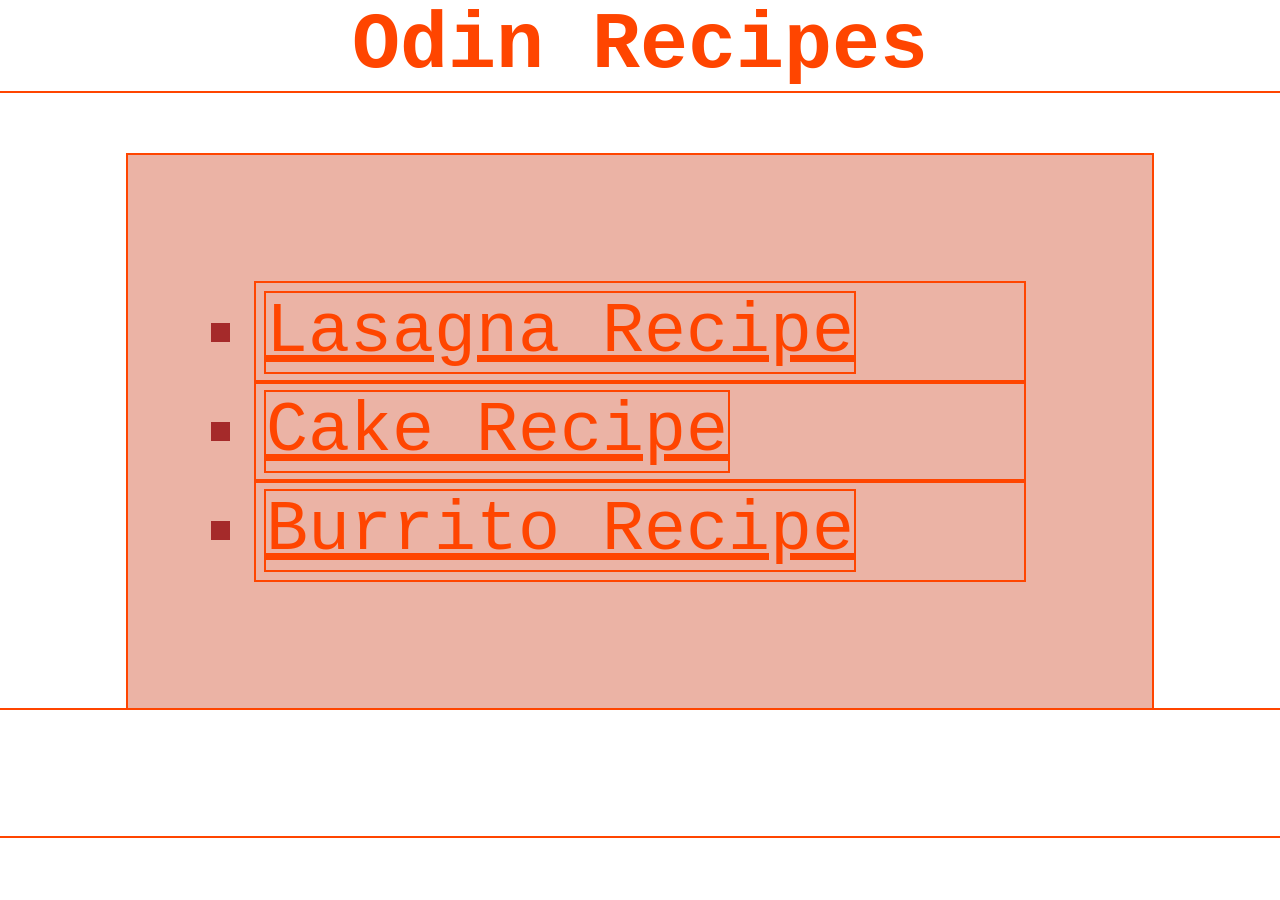
<file: index.html>
<!DOCTYPE html>
<html lang="en">
    <head>
        <meta charset="UTF-8">
        <title>All Recipes</title>
        <link rel="stylesheet" href="style.css">
    </head>

    <body>
        <h1>Odin Recipes</h1>
        <div class="main">
        <ul>
            <div class="list" id="lasagna"><li><a href="recipes/lasagna.html">Lasagna Recipe</a></li></div>
            <div class="list" id="cake"><li><a href="recipes/cake.html">Cake Recipe</a></li></div>
            <div class="list" id="burrito"><li><a href="recipes/burrito.html">Burrito Recipe</a></li></div>
          </ul>
        </div>
    </body>
</html>
</file>
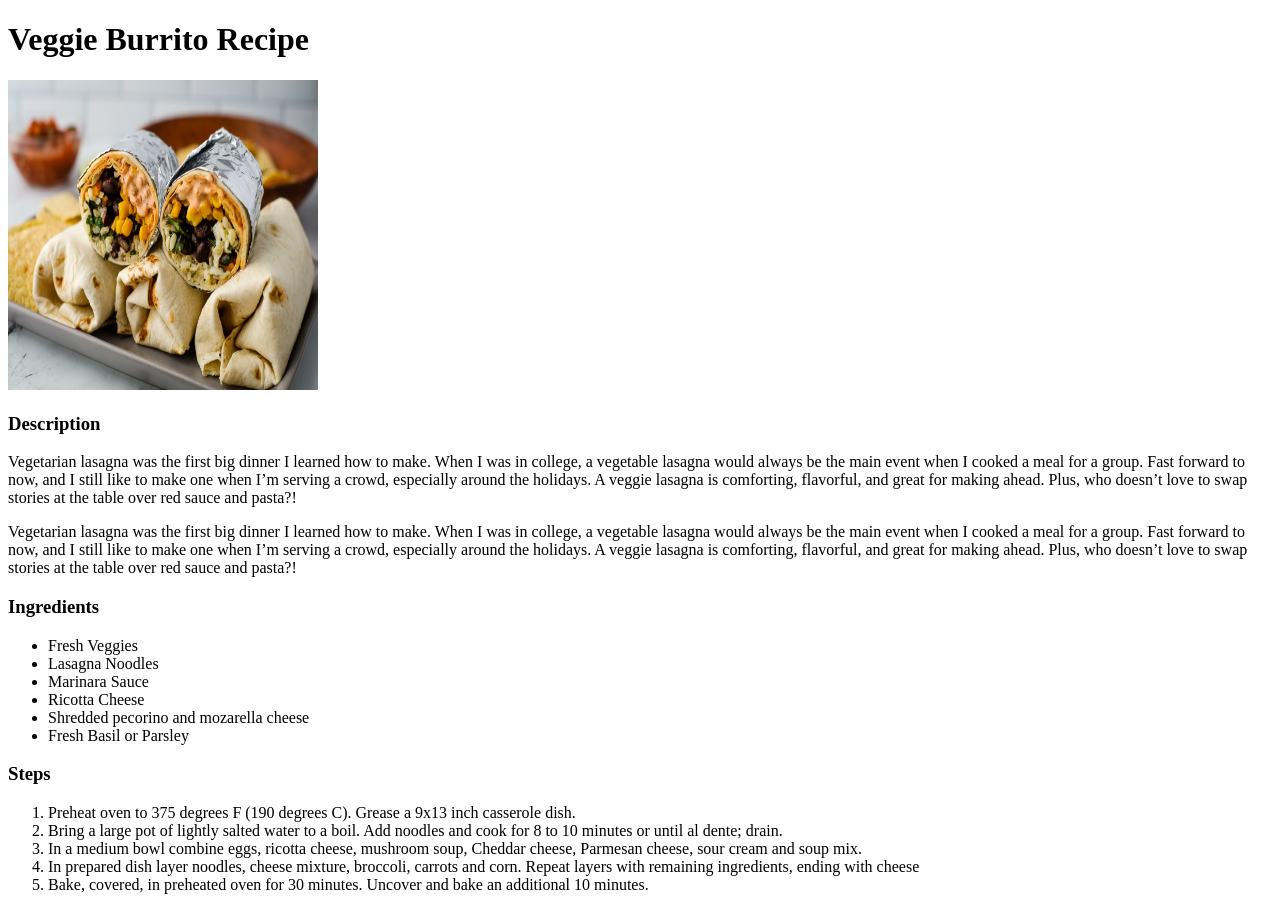
<file: recipes/burrito.html>
<!DOCTYPE html>
<html lang="en">
    <head>
        <meta charset="UTF-8">
        <title>Veggie Burrito</title>
    </head>

    <body>
        <h1>Veggie Burrito Recipe</h1>
        <img src="../images/vegburrito.jpg" alt="Picture of a delicious Veggie Burrito" height="310" width="310">
        
        <h3>Description</h3>
        
        <p>Vegetarian lasagna was the first big dinner I learned how to make. When I was in college, a vegetable lasagna would always be the main event when I cooked a meal for a group. Fast forward to now, and I still like to make one when I’m serving a crowd, especially around the holidays. A veggie lasagna is comforting, flavorful, and great for making ahead. Plus, who doesn’t love to swap stories at the table over red sauce and pasta?!
        </p>

        <p>Vegetarian lasagna was the first big dinner I learned how to make. When I was in college, a vegetable lasagna would always be the main event when I cooked a meal for a group. Fast forward to now, and I still like to make one when I’m serving a crowd, especially around the holidays. A veggie lasagna is comforting, flavorful, and great for making ahead. Plus, who doesn’t love to swap stories at the table over red sauce and pasta?!</p>

        <h3>Ingredients</h3>
        <ul>
            <li>Fresh Veggies</li>
            <li>Lasagna Noodles</li>
            <li>Marinara Sauce</li>
            <li>Ricotta Cheese</li>
            <li>Shredded pecorino and mozarella cheese</li>
            <li>Fresh Basil or Parsley</li>
        </ul>

        <h3>Steps</h3>

        <ol>
            <li>Preheat oven to 375 degrees F (190 degrees C). Grease a 9x13 inch casserole dish.</li>
            <li>Bring a large pot of lightly salted water to a boil. Add noodles and cook for 8 to 10 minutes or until al dente; drain.</li>
            <li>In a medium bowl combine eggs, ricotta cheese, mushroom soup, Cheddar cheese, Parmesan cheese, sour cream and soup mix.</li>
            <li>In prepared dish layer noodles, cheese mixture, broccoli, carrots and corn. Repeat layers with remaining ingredients, ending with cheese</li>
            <li>Bake, covered, in preheated oven for 30 minutes. Uncover and bake an additional 10 minutes.</li>
        </ol>

    </body>
</html>
</file>
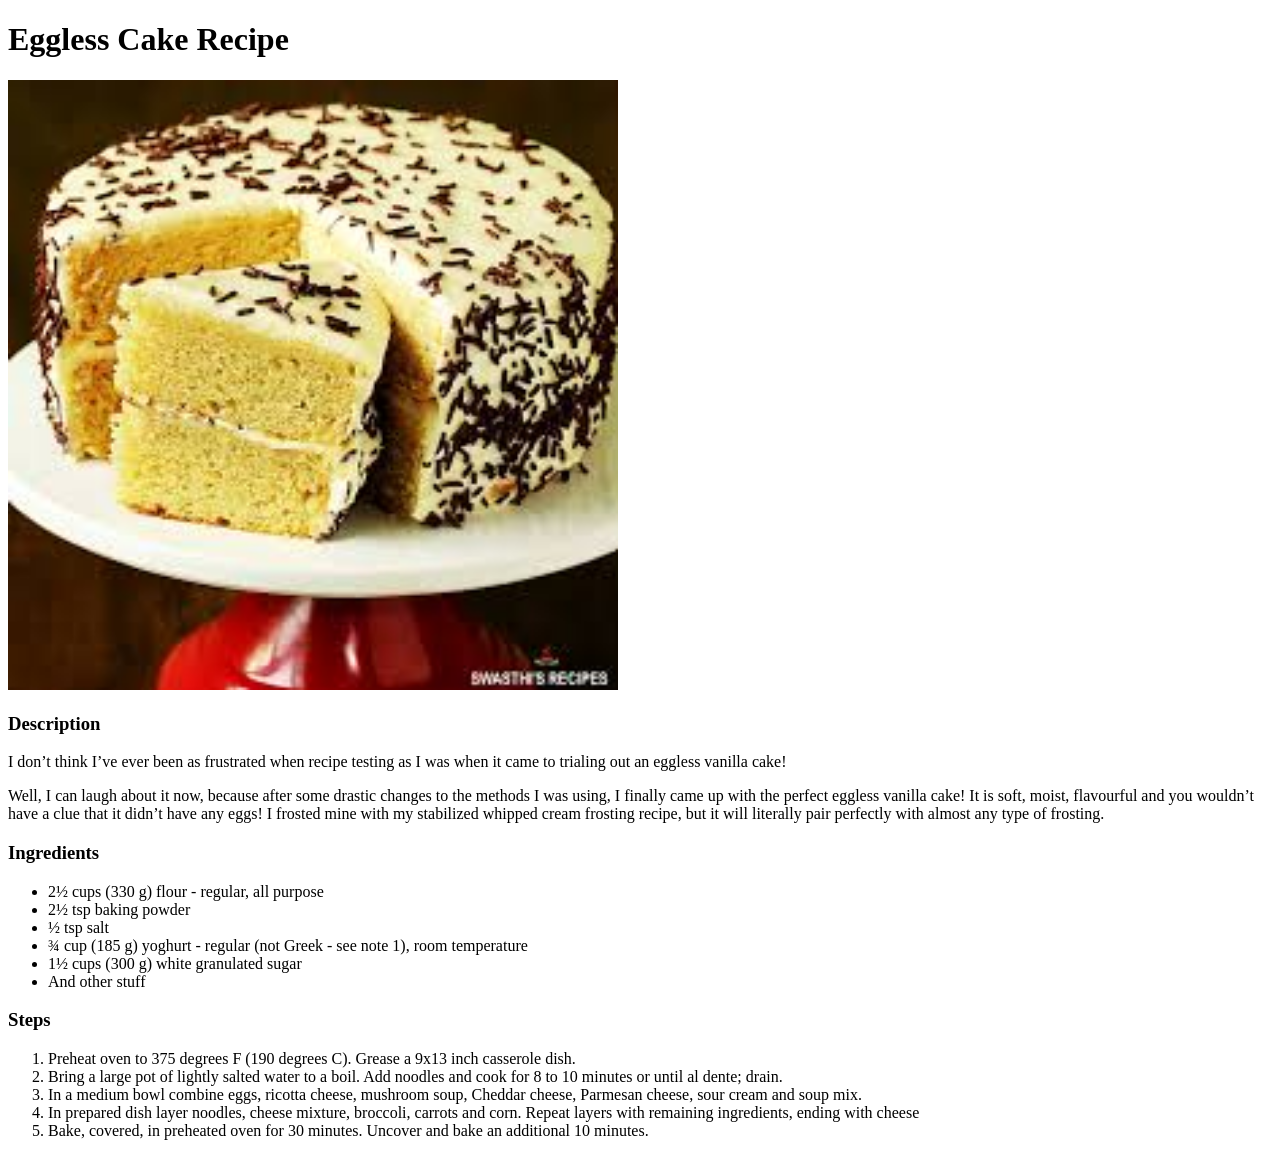
<file: recipes/cake.html>
<!DOCTYPE html>
<html lang="en">
    <head>
        <meta charset="UTF-8">
        <title>Cake</title>
    </head>

    <body>
        <h1>Eggless Cake Recipe</h1>
        <img src="../images/cake.jpeg" alt="Picture of a delicious Eggless Cake" height="610" width="610">
        
        <h3>Description</h3>
        
        <p>I don’t think I’ve ever been as frustrated when recipe testing as I was when it came to trialing out an eggless vanilla cake!</p>

        <p>Well, I can laugh about it now, because after some drastic changes to the methods I was using, I finally came up with the perfect eggless vanilla cake! It is soft, moist, flavourful and you wouldn’t have a clue that it didn’t have any eggs! I frosted mine with my stabilized whipped cream frosting recipe, but it will literally pair perfectly with almost any type of frosting.</p>

        <h3>Ingredients</h3>
        <ul>
           <li>2½ cups (330 g) flour - regular, all purpose</li>
            <li>2½ tsp baking powder</li>
            <li>½ tsp salt</li>
            <li>¾ cup (185 g) yoghurt - regular (not Greek - see note 1), room temperature</li>
            <li>1½ cups (300 g) white granulated sugar</li>
            <li>And other stuff</li>           
        </ul>

        <h3>Steps</h3>

        <ol>
            <li>Preheat oven to 375 degrees F (190 degrees C). Grease a 9x13 inch casserole dish.</li>
            <li>Bring a large pot of lightly salted water to a boil. Add noodles and cook for 8 to 10 minutes or until al dente; drain.</li>
            <li>In a medium bowl combine eggs, ricotta cheese, mushroom soup, Cheddar cheese, Parmesan cheese, sour cream and soup mix.</li>
            <li>In prepared dish layer noodles, cheese mixture, broccoli, carrots and corn. Repeat layers with remaining ingredients, ending with cheese</li>
            <li>Bake, covered, in preheated oven for 30 minutes. Uncover and bake an additional 10 minutes.</li>
        </ol>

    </body>
</html>
</file>
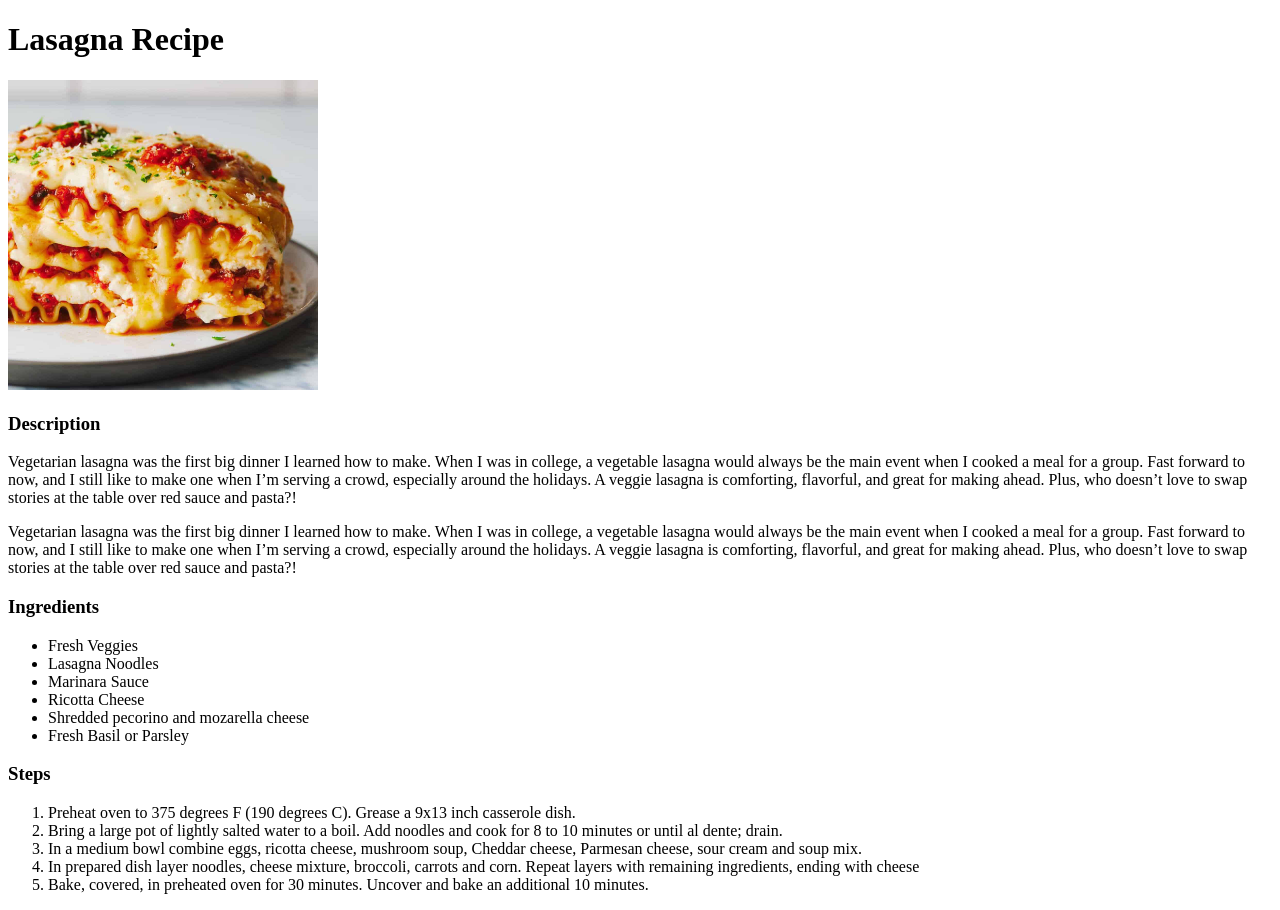
<file: recipes/lasagna.html>
<!DOCTYPE html>
<html lang="en">
    <head>
        <meta charset="UTF-8">
        <title>Lasagna</title>
        <!--link rel="stylesheet" href="style.css"-->
    </head>

    <body>
        <h1>Lasagna Recipe</h1>
        <img src="../images/Veglasagna.jpg" alt="Picture of a delicious Veggie Lasagna" height="310" width="310">
        
        <h3>Description</h3>
        
        <p>Vegetarian lasagna was the first big dinner I learned how to make. When I was in college, a vegetable lasagna would always be the main event when I cooked a meal for a group. Fast forward to now, and I still like to make one when I’m serving a crowd, especially around the holidays. A veggie lasagna is comforting, flavorful, and great for making ahead. Plus, who doesn’t love to swap stories at the table over red sauce and pasta?!
        </p>

        <p>Vegetarian lasagna was the first big dinner I learned how to make. When I was in college, a vegetable lasagna would always be the main event when I cooked a meal for a group. Fast forward to now, and I still like to make one when I’m serving a crowd, especially around the holidays. A veggie lasagna is comforting, flavorful, and great for making ahead. Plus, who doesn’t love to swap stories at the table over red sauce and pasta?!</p>

        <h3>Ingredients</h3>
        <ul>
            <li>Fresh Veggies</li>
            <li>Lasagna Noodles</li>
            <li>Marinara Sauce</li>
            <li>Ricotta Cheese</li>
            <li>Shredded pecorino and mozarella cheese</li>
            <li>Fresh Basil or Parsley</li>
        </ul>

        <h3>Steps</h3>

        <ol>
            <li>Preheat oven to 375 degrees F (190 degrees C). Grease a 9x13 inch casserole dish.</li>
            <li>Bring a large pot of lightly salted water to a boil. Add noodles and cook for 8 to 10 minutes or until al dente; drain.</li>
            <li>In a medium bowl combine eggs, ricotta cheese, mushroom soup, Cheddar cheese, Parmesan cheese, sour cream and soup mix.</li>
            <li>In prepared dish layer noodles, cheese mixture, broccoli, carrots and corn. Repeat layers with remaining ingredients, ending with cheese</li>
            <li>Bake, covered, in preheated oven for 30 minutes. Uncover and bake an additional 10 minutes.</li>
        </ol>

    </body>
</html>
</file>
<file: style.css>
*{
    margin:0;
    padding:0;
    box-sizing: border-box;
}

    h1 {
    color: orangered;
    font-size: 80px;
    font-weight: 700;
    text-align: center;
}

.main{
    background-color: #ebb3a5;
    color:brown;
    font-size: 70px;
    padding: 10%;
    margin: 10%;
    margin-top: 5%;
}

.main,h1{
    font-family: "Lucida Console", "Courier New", monospace;
}

li{
    padding: 10px;
}

ul{
    list-style-type: square;
}

body{
    background-color: rgb{200,444,678};
}

*{
    outline: 2px solid orangered;
}


a:link{
    color:orangered;
}

a:hover{
    color:blue;
}

a:visited{
    color:green}
}
</file>
